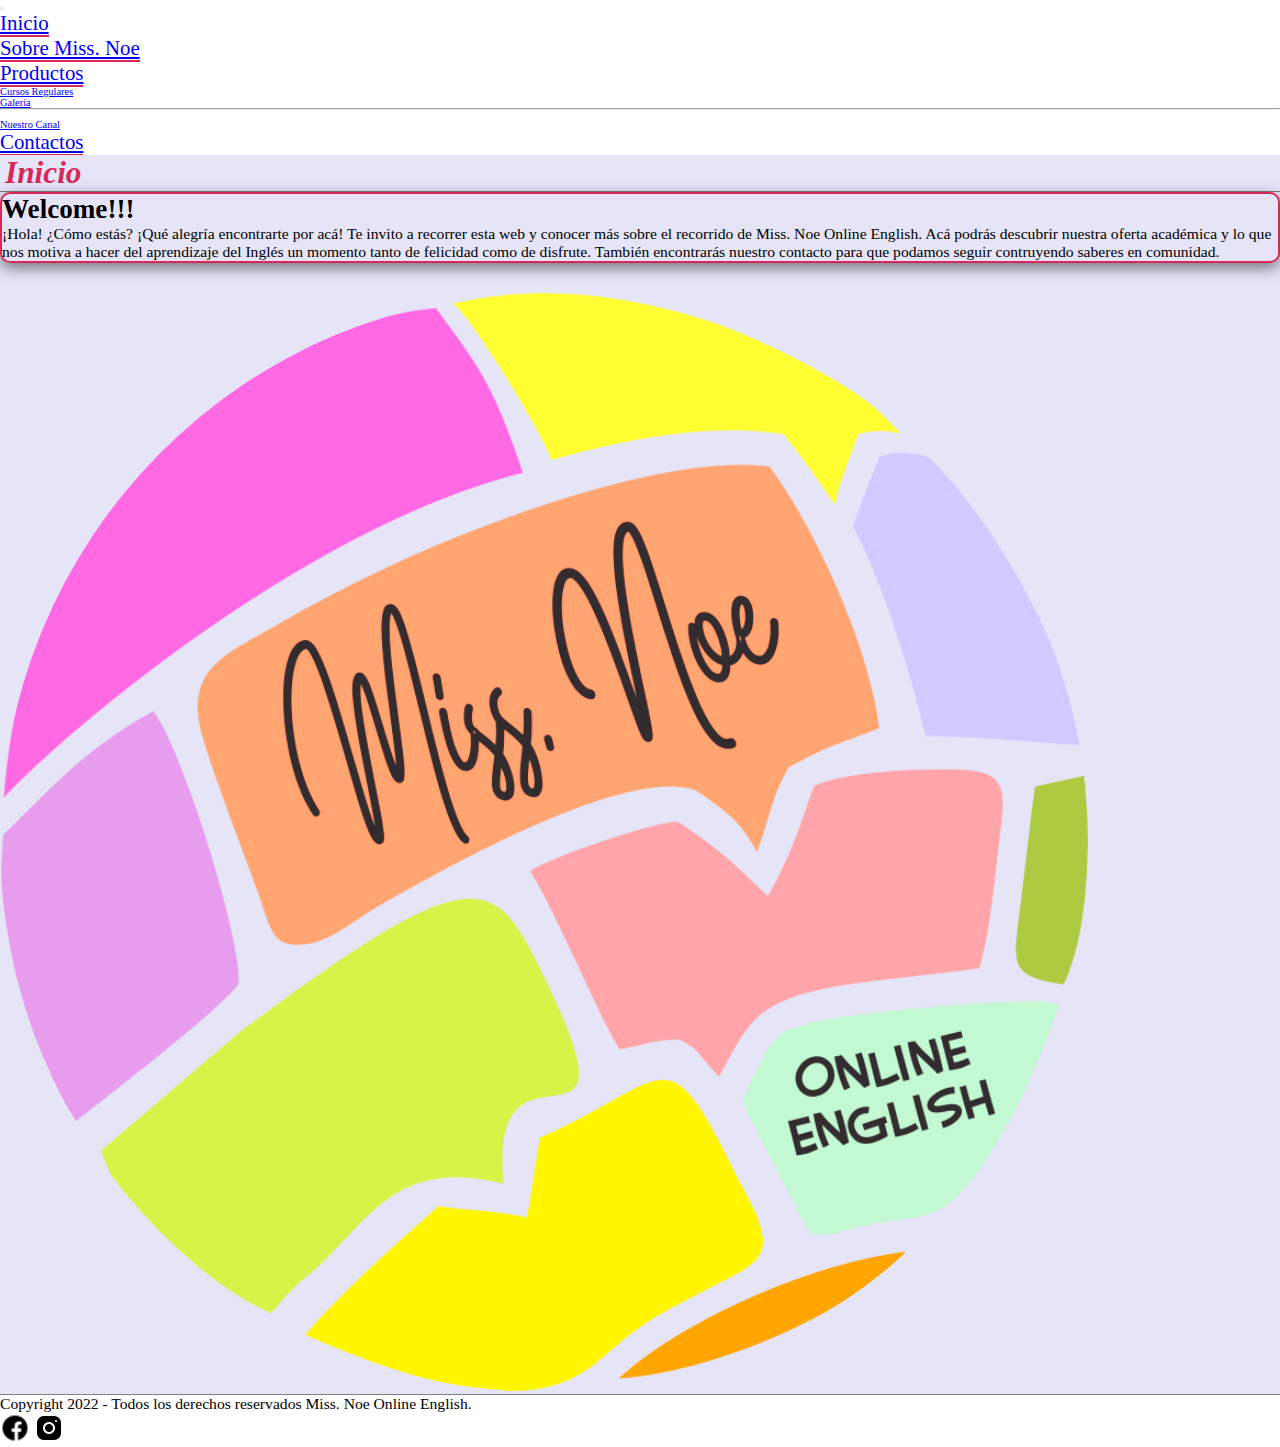
<file: index.html>
<!DOCTYPE html>
<html lang="en">

<head>
    <meta charset="UTF-8">
    <meta http-equiv="X-UA-Compatible" content="IE=edge">
    <meta name="viewport" content="width=device-width, initial-scale=1.0">
    <meta name="description" content="Miss Noe-Online English brinda clases de Inglés dinámicas y felices para todas las edades. Descubrí el idioma con nuestro método innovador.">
    <meta name="keywords" content=" inicio, Welcome, Miss. Noe, oferta academica, English">
    <title>Miss. Noe Online English-Inicio</title>
    <link rel="stylesheet" href="https://cdnjs.cloudflare.com/ajax/libs/font-awesome/6.1.1/css/all.min.css">
    <link href="https://cdn.jsdelivr.net/npm/bootstrap@5.2.0-beta1/dist/css/bootstrap.min.css" rel="stylesheet" integrity="sha384-0evHe/X+R7YkIZDRvuzKMRqM+OrBnVFBL6DOitfPri4tjfHxaWutUpFmBp4vmVor" crossorigin="anonymous">
    <link rel="stylesheet" type="text/css" href="./CssYSass/style.css">
</head>

<body class="body_inicio">
    <header class="header_inicio">
        <nav class="navbar navegador navbar-expand-lg bg-light">
            <div class="contenedor_fluid_inicio container-fluid">
                <div class="hamburguesa">
                    <button class="navbar-toggler" type="button" data-bs-toggle="collapse" data-bs-target="#navbarSupportedContent" aria-controls="navbarSupportedContent" aria-expanded="false" aria-label="Toggle navigation">
                        <span class="navbar-toggler-icon"></span>
                    </button>
                </div>
                <div class="collapse navbar-collapse row justify-content-between" id="navbarSupportedContent">
                    <ul class="navbar-nav me-auto mb-2 mb-lg-0 ">
                        <li class="nav-item">
                            <a class="nav-link active" aria-current="page" href="./index.html">Inicio</a>
                        </li>
                        <li class="nav-item">
                            <a class="nav-link active" href="./Sobre Miss.Noe.html">Sobre Miss. Noe</a>
                        </li>
                        <li class="nav-item dropdown">
                            <a class="nav-link dropdown-toggle" href="./productos.html" id="navbarDropdown" role="button" data-bs-toggle="dropdown" aria-expanded="false">Productos

                            </a>
                            <ul class="dropdown-menu" aria-labelledby="navbarDropdown">
                                <li><a class="dropdown-item" href="./cursos_regulares.html">Cursos Regulares</a></li>
                                <li><a class="dropdown-item" href="./galeria.html">Galería</a></li>
                                <li>
                                    <hr class="dropdown-divider">
                                </li>
                                <li><a class="dropdown-item" href="https://youtube.com/channel/UC7-vEcR4p2wvHny3Nnnw9fQ">Nuestro Canal</a>
                                </li>
                            </ul>
                        </li>
                        <li class="nav-item">
                            <a class="nav-link" href="./contacto.html">Contactos</a>
                        </li>
                    </ul>
                </div>
            </div>
        </nav>
    </header>
    <div class="encabezado shadow">
        <h1>Inicio</h1>
    </div>
    <main class="main_inicio">
        <div class="contenedor_inicio container-fluid text-center  p-3 p-sm-5">
            <div class="row align-items-center">
                <div class="texto_inicio col-lg-5 shadow p-4">
                    <h2 class="titulo_inicio">Welcome!!!</h2>
                    <p class="parrafo_inicio">
                        ¡Hola! ¿Cómo estás? ¡Qué alegría encontrarte por acá! Te invito a recorrer esta web y conocer más sobre el recorrido de Miss. Noe Online English. 
                        Acá podrás descubrir nuestra oferta académica y lo que nos motiva a hacer del aprendizaje del Inglés un momento tanto de felicidad
                        como de disfrute. También encontrarás nuestro contacto para que podamos seguir contruyendo saberes en comunidad.
                    </p>
                </div>
                <div class="logo_inicio col-lg-5 ">
                    <a href="../logo-PASTEL-miss-noe.png"></a><img src="fotos/logo-PASTEL-miss-noe.png" width="85%" height="85%" class="logo"></a>
                </div>
            </div>
        </div>
    </main>

    <footer class="footer_inicio container-fluid text-center">
        Copyright 2022 - Todos los derechos reservados Miss. Noe Online English.
        <div>
            <a class="btn btn" href="https://www.facebook.com/missnoeonlineenglish/" role="button"><img src="./fotos/facebook30x30.png" alt="facebook" width="30px" height="30px"></a>
            <a class="btn btn" href="https://www.instagram.com/miss.noe_online.english/" role="button">
                <img src="./fotos/instagram30x30.png" alt="instagram" width="30px" height="30px"></a>
        </div>
    </footer>


    <script script src="https://cdn.jsdelivr.net/npm/bootstrap@5.2.0-beta1/dist/js/bootstrap.bundle.min.js" integrity="sha384-pprn3073KE6tl6bjs2QrFaJGz5/SUsLqktiwsUTF55Jfv3qYSDhgCecCxMW52nD2" crossorigin="anonymous">
    </script>
</body>

</html>
</file>
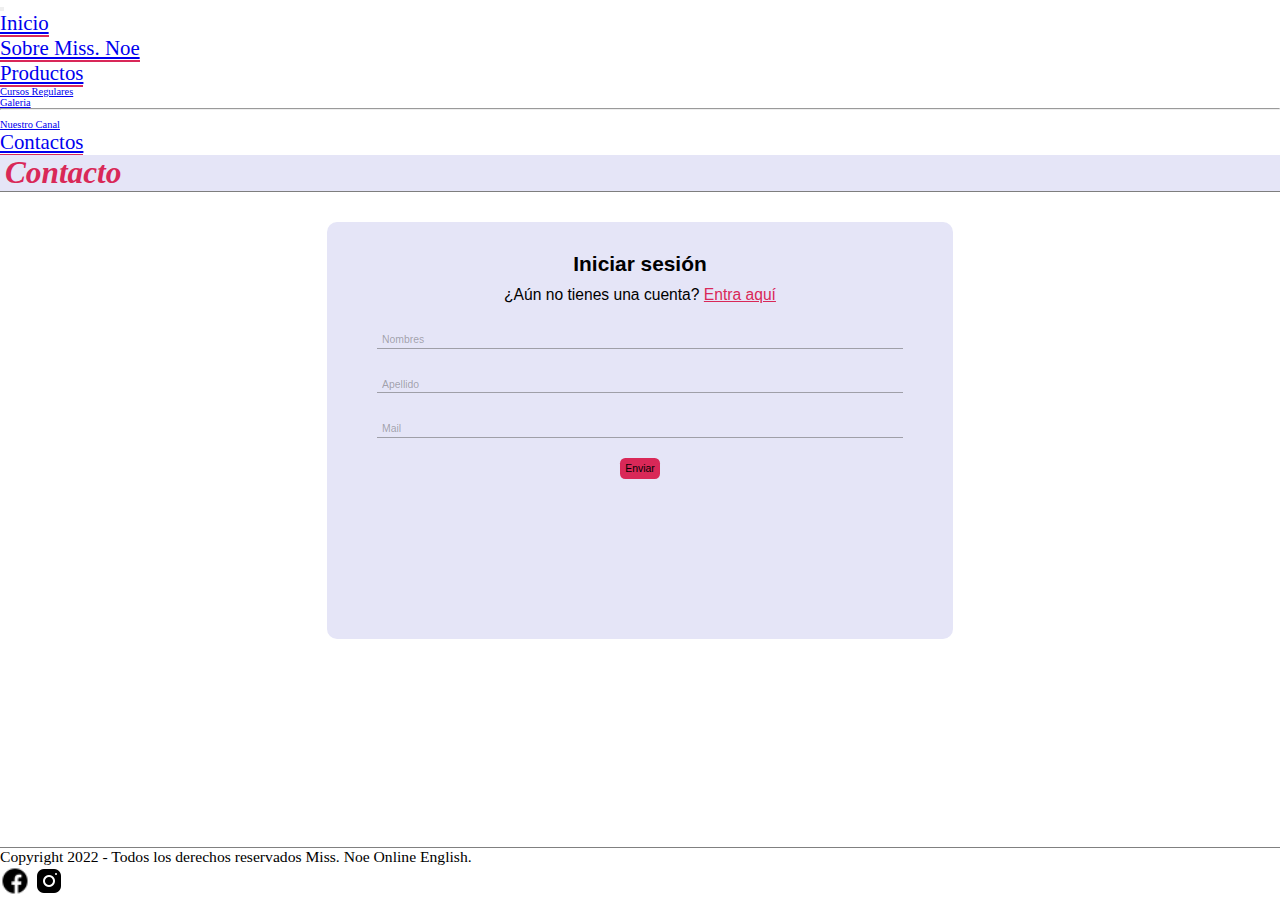
<file: contacto.html>
<!DOCTYPE html>
<html lang="en">

<head>
    <meta charset="UTF-8">
    <meta http-equiv="X-UA-Compatible" content="IE=edge">
    <meta name="viewport" content="width=device-width, initial-scale=1.0">
    <meta name="description" content="Miss Noe-Online English brinda clases de Inglés dinámicas y felices para todas las edades. Descubrí el idioma con nuestro método innovador.">
    <meta name="keywords" content=" Contacto, Miss. Noe Moni, Mail, educacion">
    <title>Miss. Noe-Contacto </title>
    <link rel="stylesheet" href="https://cdnjs.cloudflare.com/ajax/libs/font-awesome/6.1.1/css/all.min.css">
    <link href="https://cdn.jsdelivr.net/npm/bootstrap@5.2.0-beta1/dist/css/bootstrap.min.css" rel="stylesheet" integrity="sha384-0evHe/X+R7YkIZDRvuzKMRqM+OrBnVFBL6DOitfPri4tjfHxaWutUpFmBp4vmVor" crossorigin="anonymous">
    <link rel="stylesheet" type="text/css" href="./CssYSass/style.css">
</head>

<body>
    <header class="header_inicio">
        <nav class="navbar navegador navbar-expand-lg bg-light">
            <div class="contenedor_fluid_inicio container-fluid">
                <div class="hamburguesa">
                    <button class="navbar-toggler" type="button" data-bs-toggle="collapse" data-bs-target="#navbarSupportedContent" aria-controls="navbarSupportedContent" aria-expanded="false" aria-label="Toggle navigation">
                        <span class="navbar-toggler-icon"></span>
                    </button>
                </div>
                <div class="collapse navbar-collapse row justify-content-between" id="navbarSupportedContent">
                    <ul class="navbar-nav me-auto mb-2 mb-lg-0 ">
                        <li class="nav-item">
                            <a class="nav-link active" aria-current="page" href="./index.html">Inicio</a>
                        </li>
                        <li class="nav-item">
                            <a class="nav-link active" href="./Sobre Miss.Noe.html">Sobre Miss. Noe</a>
                        </li>
                        <li class="nav-item dropdown">
                            <a class="nav-link dropdown-toggle" href="./productos.html" id="navbarDropdown" role="button" data-bs-toggle="dropdown" aria-expanded="false">Productos

                            </a>
                            <ul class="dropdown-menu" aria-labelledby="navbarDropdown">
                                <li><a class="dropdown-item" href="./cursos_regulares.html">Cursos Regulares</a></li>
                                <li><a class="dropdown-item" href="./galeria.html">Galeria</a></li>
                                <li>
                                    <hr class="dropdown-divider">
                                </li>
                                <li><a class="dropdown-item" href="https://youtube.com/channel/UC7-vEcR4p2wvHny3Nnnw9fQ">Nuestro Canal</a>
                                </li>
                            </ul>
                        </li>
                        <li class="nav-item">
                            <a class="nav-link" href="./contacto.html">Contactos</a>
                        </li>
                    </ul>
                </div>
            </div>
        </nav>
    </header>
    <div class="encabezado">
        <h1>Contacto</h1>
    </div>
    <main>
        <section class="contenedor_form container-fluid">
            <form action="form.php" method="post">
                <h2 class="form_title">Iniciar sesión</h2>
                <p class="form_paragraph">¿Aún no tienes una cuenta? <a href="https://youtube.com/channel/UC7-vEcR4p2wvHny3Nnnw9fQ " class="form_link"> Entra aquí</a></p>
                <div class="form_group">
                    <input type="text" id="name" class="form_input" placeholder=" ">
                    <label for="name" class="form_label">Nombres</label>
                    <span class="form_line"></span>
                </div>
                <div class="form_group">
                    <input type="text" id="user" class="form_input" placeholder=" ">
                    <label for="name" class="form_label">Apellido</label>
                    <span class="form_line"></span>
                </div>
                <div class="form_group">
                    <input type="text" id="password" class="form_input" placeholder=" ">
                    <label for="password" class="form_label">Mail</label>
                    <span class="form_line"></span>
                </div>
                <input type="submit" class="form_submit" value="Enviar"></a>
            </form>
        </section>
    </main>
    <footer class="footer_inicio container-fluid text-center">
        Copyright 2022 - Todos los derechos reservados Miss. Noe Online English.
        <div>
            <a class="btn btn" href="https://www.facebook.com/missnoeonlineenglish/" role="button"><img src="./fotos/facebook30x30.png" alt="facebook" width="30px" height="30px"></a>
            <a class="btn btn" href="https://www.instagram.com/miss.noe_online.english/" role="button">
                <img src="./fotos/instagram30x30.png" alt="instagram" width="30px" height="30px"></a>
        </div>
    </footer>


    <script script src="https://cdn.jsdelivr.net/npm/bootstrap@5.2.0-beta1/dist/js/bootstrap.bundle.min.js" integrity="sha384-pprn3073KE6tl6bjs2QrFaJGz5/SUsLqktiwsUTF55Jfv3qYSDhgCecCxMW52nD2" crossorigin="anonymous">
    </script>
</body>

</html>
</file>
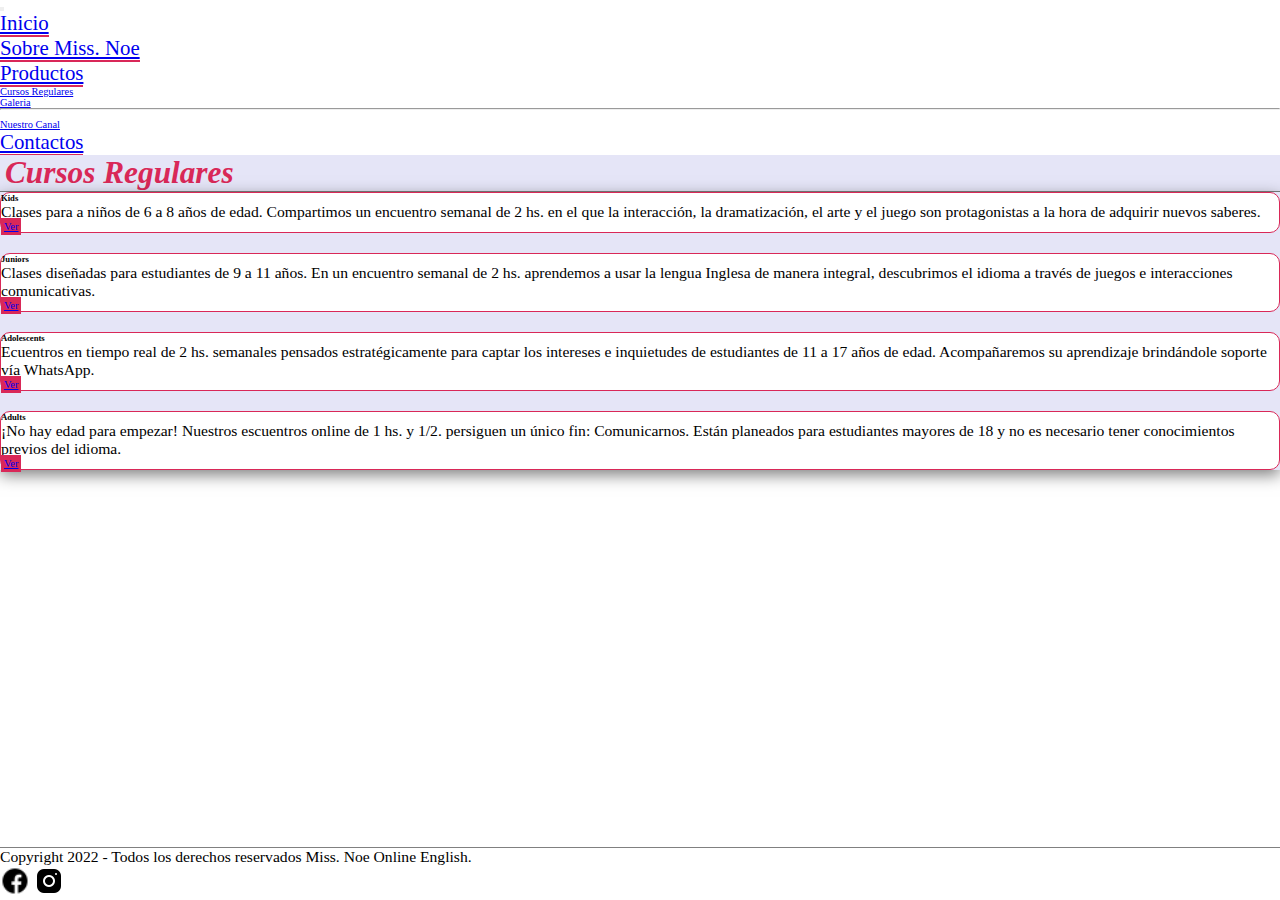
<file: cursos_regulares.html>
<!DOCTYPE html>
<html lang="en">

<head>
    <meta charset="UTF-8">
    <meta http-equiv="X-UA-Compatible" content="IE=edge">
    <meta name="viewport" content="width=device-width, initial-scale=1.0">
    <meta name="description" content="Miss Noe-Online English brinda clases de Inglés dinámicas y felices para todas las edades. Descubrí el idioma con nuestro método innovador.">
    <meta name="keywords" content=" Cursos Regulares, Miss. Noe Moni, English, Kids, Adolescents, adults, Juniors">
    <title>Miss. Noe-Cursos Regulares </title>
    <link rel="stylesheet" href="https://cdnjs.cloudflare.com/ajax/libs/font-awesome/6.1.1/css/all.min.css">
    <link href="https://cdn.jsdelivr.net/npm/bootstrap@5.2.0-beta1/dist/css/bootstrap.min.css" rel="stylesheet" integrity="sha384-0evHe/X+R7YkIZDRvuzKMRqM+OrBnVFBL6DOitfPri4tjfHxaWutUpFmBp4vmVor" crossorigin="anonymous">
    <link rel="stylesheet" type="text/css" href="./CssYSass/style.css">
</head>

<body>
    <header class="header_inicio">
        <nav class="navbar navegador navbar-expand-lg bg-light">
            <div class="contenedor_fluid_inicio container-fluid">
                <div class="hamburguesa">
                    <button class="navbar-toggler" type="button" data-bs-toggle="collapse" data-bs-target="#navbarSupportedContent" aria-controls="navbarSupportedContent" aria-expanded="false" aria-label="Toggle navigation">
                        <span class="navbar-toggler-icon"></span>
                    </button>
                </div>
                <div class="collapse navbar-collapse row justify-content-between" id="navbarSupportedContent">
                    <ul class="navbar-nav me-auto mb-2 mb-lg-0 ">
                        <li class="nav-item">
                            <a class="nav-link active" aria-current="page" href="./index.html">Inicio</a>
                        </li>
                        <li class="nav-item">
                            <a class="nav-link active" href="./Sobre Miss.Noe.html">Sobre Miss. Noe</a>
                        </li>
                        <li class="nav-item dropdown">
                            <a class="nav-link dropdown-toggle" href="./productos.html" id="navbarDropdown" role="button" data-bs-toggle="dropdown" aria-expanded="false">Productos

                            </a>
                            <ul class="dropdown-menu" aria-labelledby="navbarDropdown">
                                <li><a class="dropdown-item" href="./cursos_regulares.html">Cursos Regulares</a></li>
                                <li><a class="dropdown-item" href="./galeria.html">Galeria</a></li>
                                <li>
                                    <hr class="dropdown-divider">
                                </li>
                                <li><a class="dropdown-item" href="https://youtube.com/channel/UC7-vEcR4p2wvHny3Nnnw9fQ">Nuestro Canal</a>
                                </li>
                            </ul>
                        </li>
                        <li class="nav-item">
                            <a class="nav-link" href="./contacto.html">Contactos</a>
                        </li>
                    </ul>
                </div>
            </div>
        </nav>
    </header>
    <div class="encabezado shadow">
        <h1>Cursos Regulares</h1>
    </div>
    <main class="main_cursos">
        <section class="curs_reg container-fluid card-section p-5">
            <div class="conten_curs_reg_fluid cards">
                <div class="row">
                    <div class="col-sm-12 col-md-6 col-xl-6">
                        <div class="curso_kids ">
                            <div class="card-body shadow p-3">
                                <h5 class="h5_kids">Kids</h5>
                                <p class="card-text"> Clases para a niños de 6 a 8 años de edad. Compartimos un encuentro semanal de 2 hs. en el que la interacción, la dramatización, el arte y el juego son protagonistas a la hora de adquirir nuevos saberes.</p>
                                <a href="./videos_MissNoe/Kids.mp4" class="btn btn-primary" style="background-color: #d92858; border: solid #d92858;">Ver</a>
                            </div>
                        </div>
                    </div>
                    <div class="col-sm-12 col-md-6 col-xl-6">
                        <div class="curso_juniors">
                            <div class="card-body shadow p-3">
                                <h5 class="h5_juniors">Juniors</h5>
                                <p class="card-text"> Clases diseñadas para estudiantes de 9 a 11 años. En un encuentro semanal de 2 hs. aprendemos a usar la lengua Inglesa de manera integral, descubrimos el idioma a través de juegos e interacciones comunicativas.
                                </p>
                                <a href="./videos_MissNoe/9 a 11 clase.mp4" class="btn btn-primary" style="background-color: #d92858; border: solid #d92858;">Ver</a>
                            </div>
                        </div>
                    </div>
                </div>
            </div>
            <div class="conten_curs_reg_fluid1 cards">
                <div class="row">
                    <div class="col-sm-12 col-md-6 col-xl-6">
                        <div class="curso_adolescents ">
                            <div class="card-body shadow p-3">
                                <h5 class="h5_Adolescents">Adolescents</h5>
                                <p class="card-text"> Ecuentros en tiempo real de 2 hs. semanales pensados estratégicamente para captar los intereses e inquietudes de estudiantes de 11 a 17 años de edad. Acompañaremos su aprendizaje brindándole soporte vía WhatsApp.
                                </p>
                                <a href="./videos_MissNoe/11 a 17 años.mp4" class="btn btn-primary" style="background-color: #d92858; border: solid #d92858;">Ver</a>
                            </div>
                        </div>
                    </div>
                    <div class="col-sm-12 col-md-6  col-xl-6">
                        <div class="curso_adults ">
                            <div class="card-body shadow p-3">
                                <h5 class="h5_Adults">Adults</h5>
                                <p class="card-text">¡No hay edad para empezar! Nuestros escuentros online de 1 hs. y 1/2. persiguen un único fin: Comunicarnos. Están planeados para estudiantes mayores de 18 y no es necesario tener conocimientos previos del idioma.</p>
                                <a href="./videos_MissNoe/adults.mp4" class="btn btn-primary" style="background-color: #d92858; border:solid #d92858;">Ver</a>
                            </div>
                        </div>
                    </div>
                </div>
            </div>
        </section>
    </main>
    <footer class="footer_inicio container-fluid text-center">
        Copyright 2022 - Todos los derechos reservados Miss. Noe Online English.
        <div>
            <a class="btn btn" href="https://www.facebook.com/missnoeonlineenglish/" role="button"><img src="./fotos/facebook30x30.png" alt="facebook" width="30px" height="30px"></a>
            <a class="btn btn" href="https://www.instagram.com/miss.noe_online.english/" role="button">
                <img src="./fotos/instagram30x30.png" alt="instagram" width="30px" height="30px"></a>
        </div>
    </footer>
    </footer>
    <script script src="https://cdn.jsdelivr.net/npm/bootstrap@5.2.0-beta1/dist/js/bootstrap.bundle.min.js" integrity="sha384-pprn3073KE6tl6bjs2QrFaJGz5/SUsLqktiwsUTF55Jfv3qYSDhgCecCxMW52nD2" crossorigin="anonymous">
    </script>
</body>

</html>
</file>
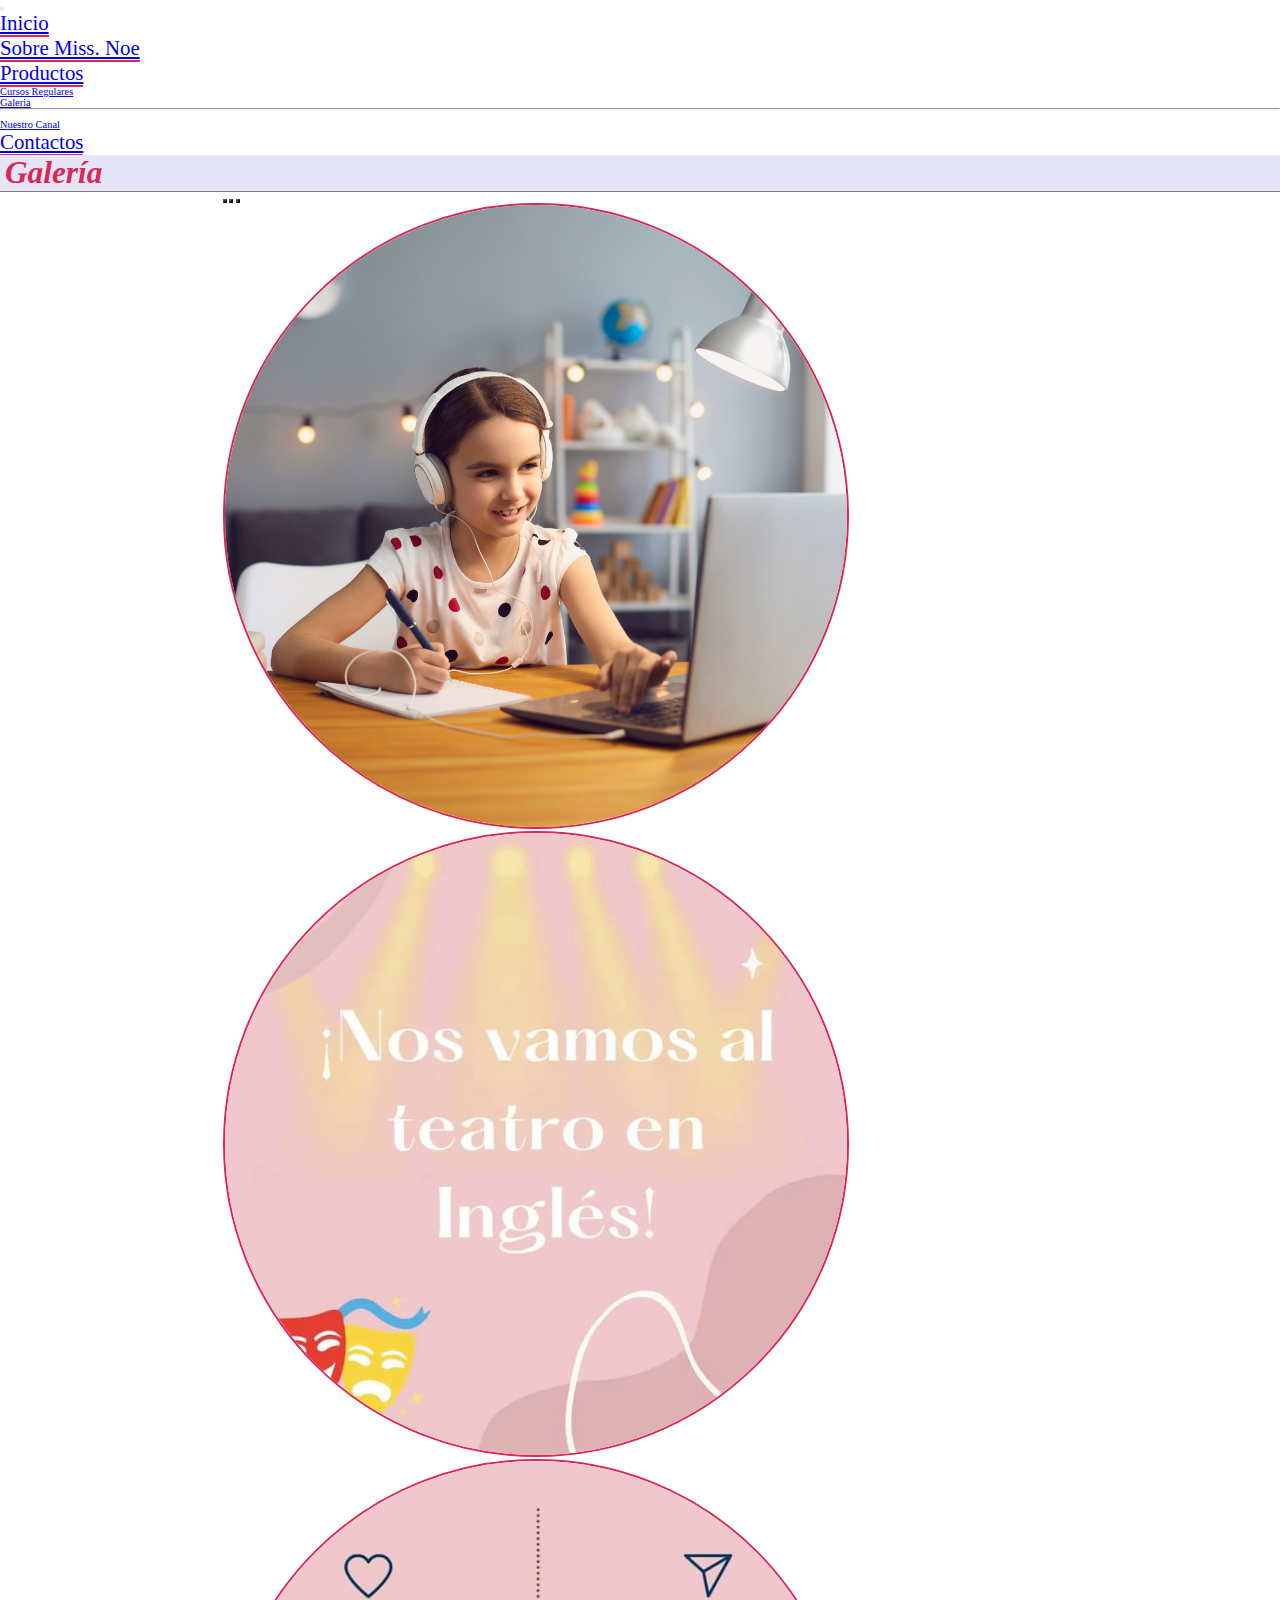
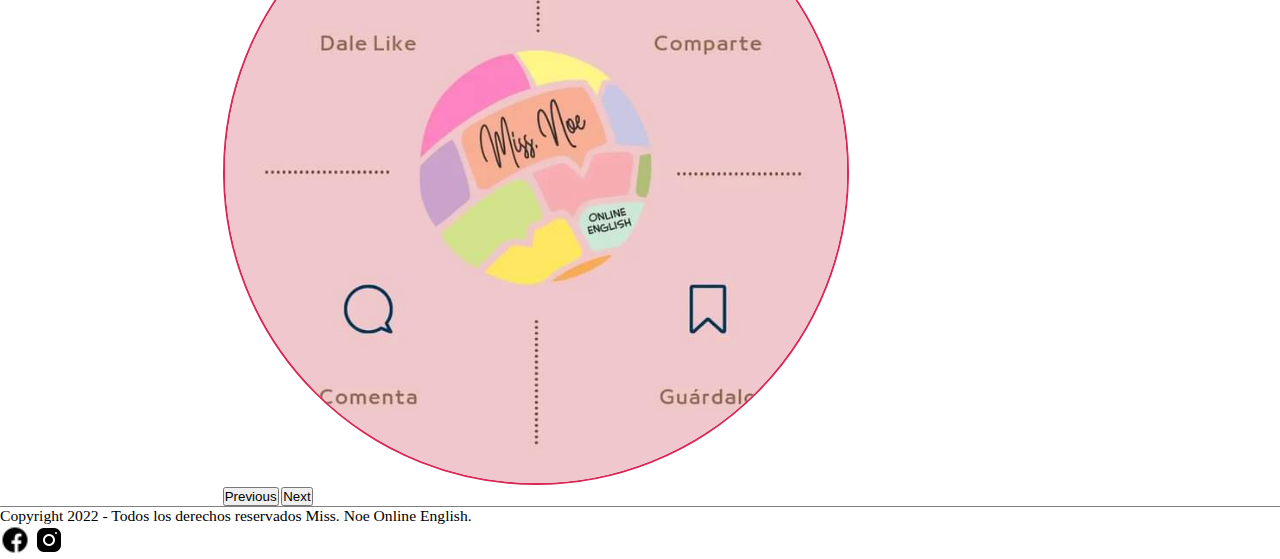
<file: galeria.html>
<!DOCTYPE html>
<html lang="en">

<head>
    <meta charset="UTF-8">
    <meta http-equiv="X-UA-Compatible" content="IE=edge">
    <meta name="viewport" content="width=device-width, initial-scale=1.0">
    <meta name="description" content="Miss Noe-Online English brinda clases de Inglés dinámicas y felices para todas las edades. Descubrí el idioma con nuestro método innovador.">
    <meta name="keywords" content=" Galeria, imagenes, Noe Moni, educacion, English, Inglés">
    <title> Miss. Noe-Galeria</title>
    <link rel="stylesheet" href="https://cdnjs.cloudflare.com/ajax/libs/font-awesome/6.1.1/css/all.min.css">
    <link href="https://cdn.jsdelivr.net/npm/bootstrap@5.2.0-beta1/dist/css/bootstrap.min.css" rel="stylesheet" integrity="sha384-0evHe/X+R7YkIZDRvuzKMRqM+OrBnVFBL6DOitfPri4tjfHxaWutUpFmBp4vmVor" crossorigin="anonymous">
    <link rel="stylesheet" type="text/css" href="./CssYSass/style.css">
</head>

<body>
    <header class="header_inicio">
        <nav class="navbar navegador navbar-expand-lg bg-light">
            <div class="contenedor_fluid_inicio container-fluid">
                <div class="hamburguesa">
                    <button class="navbar-toggler" type="button" data-bs-toggle="collapse" data-bs-target="#navbarSupportedContent" aria-controls="navbarSupportedContent" aria-expanded="false" aria-label="Toggle navigation">
                        <span class="navbar-toggler-icon"></span>
                    </button>
                </div>
                <div class="collapse navbar-collapse row justify-content-between" id="navbarSupportedContent">
                    <ul class="navbar-nav me-auto mb-2 mb-lg-0 ">
                        <li class="nav-item">
                            <a class="nav-link active" aria-current="page" href="./index.html">Inicio</a>
                        </li>
                        <li class="nav-item">
                            <a class="nav-link active" href="./Sobre Miss.Noe.html">Sobre Miss. Noe</a>
                        </li>
                        <li class="nav-item dropdown">
                            <a class="nav-link dropdown-toggle" href="./productos.html" id="navbarDropdown" role="button" data-bs-toggle="dropdown" aria-expanded="false">Productos

                            </a>
                            <ul class="dropdown-menu" aria-labelledby="navbarDropdown">
                                <li><a class="dropdown-item" href="./cursos_regulares.html">Cursos Regulares</a></li>
                                <li><a class="dropdown-item" href="./galeria.html">Galeria</a></li>
                                <li>
                                    <hr class="dropdown-divider">
                                </li>
                                <li><a class="dropdown-item" href="https://youtube.com/channel/UC7-vEcR4p2wvHny3Nnnw9fQ">Nuestro Canal</a>
                                </li>
                            </ul>
                        </li>
                        <li class="nav-item">
                            <a class="nav-link" href="./contacto.html">Contactos</a>
                        </li>
                    </ul>
                </div>
            </div>
        </nav>
    </header>
    <div class="encabezado shadow">
        <h1>Galería</h1>
    </div>
    <main>
        <div class="contenedor_carrusel ">
            <div id="carouselExampleIndicators" class="carousel slide" data-bs-ride="true">
                <div class="carousel-indicators">
                    <button type="button" data-bs-target="#carouselExampleIndicators" data-bs-slide-to="0" class="active" style="background-color:crimson;" aria-current="true" aria-label="Slide 1"></button>
                    <button type="button" data-bs-target="#carouselExampleIndicators" data-bs-slide-to="1" aria-label="Slide 2" style="background-color:crimson;"></button>
                    <button type="button" data-bs-target="#carouselExampleIndicators" data-bs-slide-to="2" aria-label="Slide 3" style="background-color:crimson;"></button>
                </div>
                <div class="carousel-inner shadow">
                    <div class="carousel-item active">
                        <img src="./fotos/1.png" class="d-block w-100" alt="...">
                    </div>
                    <div class="carousel-item">
                        <img src="./fotos/6.png" class="d-block w-100" alt="...">
                    </div>
                    <div class="carousel-item">
                        <img src="./fotos/7.png" class="d-block w-100" alt="...">
                    </div>
                </div>

                <button class="carousel-control-prev" type="button" data-bs-target="#carouselExampleIndicators" data-bs-slide="prev">
                        <span class="carousel-control-prev-icon" aria-hidden="true"
                            style="background-color:crimson;"></span>
                        <span class="visually-hidden">Previous</span>
                    </button>
                <button class="carousel-control-next" type="button" data-bs-target="#carouselExampleIndicators" data-bs-slide="next">
                        <span class="carousel-control-next-icon" aria-hidden="true"
                            style="background-color:crimson;"></span>
                        <span class="visually-hidden">Next</span>
                    </button>
            </div>
        </div>
    </main>
    <footer class="footer_inicio container-fluid text-center">
        Copyright 2022 - Todos los derechos reservados Miss. Noe Online English.
        <div>
            <a class="btn btn" href="https://www.facebook.com/missnoeonlineenglish/" role="button"><img src="./fotos/facebook30x30.png" alt="facebook" width="30px" height="30px"></a>
            <a class="btn btn" href="https://www.instagram.com/miss.noe_online.english/" role="button">
                <img src="./fotos/instagram30x30.png" alt="instagram" width="30px" height="30px"></a>
        </div>
    </footer>


    <script script src="https://cdn.jsdelivr.net/npm/bootstrap@5.2.0-beta1/dist/js/bootstrap.bundle.min.js" integrity="sha384-pprn3073KE6tl6bjs2QrFaJGz5/SUsLqktiwsUTF55Jfv3qYSDhgCecCxMW52nD2" crossorigin="anonymous">
    </script>
</body>

</html>
</file>
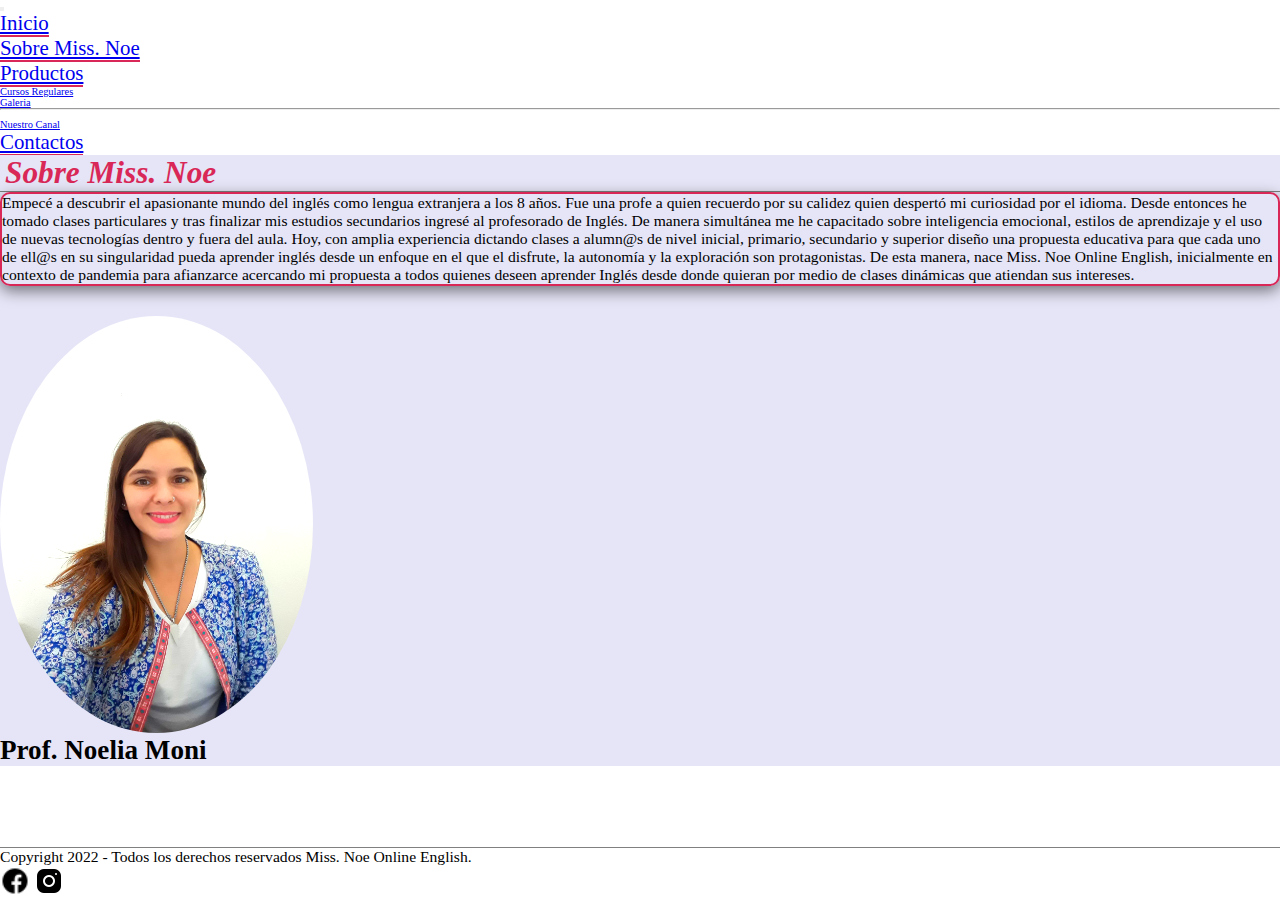
<file: Sobre Miss.Noe.html>
<!DOCTYPE html>
<html lang="en">

<head>
    <meta charset="UTF-8">
    <meta http-equiv="X-UA-Compatible" content="IE=edge">
    <meta name="viewport" content="width=device-width, initial-scale=1.0">
    <meta name="description"
        content="Miss Noe-Online English brinda clases de Inglés dinámicas y felices para todas las edades. Descubrí el idioma con nuestro método innovador.">
    <meta name="keywords"
        content="Sobre Miss.Noe, Noe Moni, idioma, Inglés, Nivel inicial, primario, secundario, superior.">
    <title>Miss. Noe-Sobre Miss. Noe</title>
    <link rel="stylesheet" href="https://cdnjs.cloudflare.com/ajax/libs/font-awesome/6.1.1/css/all.min.css">
    <link href="https://cdn.jsdelivr.net/npm/bootstrap@5.2.0-beta1/dist/css/bootstrap.min.css" rel="stylesheet"
        integrity="sha384-0evHe/X+R7YkIZDRvuzKMRqM+OrBnVFBL6DOitfPri4tjfHxaWutUpFmBp4vmVor" crossorigin="anonymous">
    <link rel="stylesheet" type="text/css" href="./CssYSass/style.css">
</head>

<body class="body_sobre">
    <header class="header_inicio">
        <nav class="navbar navegador navbar-expand-lg bg-light">
            <div class="contenedor_fluid_inicio container-fluid">
                <div class="hamburguesa">
                    <button class="navbar-toggler" type="button" data-bs-toggle="collapse"
                        data-bs-target="#navbarSupportedContent" aria-controls="navbarSupportedContent"
                        aria-expanded="false" aria-label="Toggle navigation">
                        <span class="navbar-toggler-icon"></span>
                    </button>
                </div>
                <div class="collapse navbar-collapse row justify-content-between" id="navbarSupportedContent">
                    <ul class="navbar-nav me-auto mb-2 mb-lg-0 ">
                        <li class="nav-item">
                            <a class="nav-link active" aria-current="page" href="./index.html">Inicio</a>
                        </li>
                        <li class="nav-item">
                            <a class="nav-link active" href="./Sobre Miss.Noe.html">Sobre Miss. Noe</a>
                        </li>
                        <li class="nav-item dropdown">
                            <a class="nav-link dropdown-toggle" href="./productos.html" id="navbarDropdown"
                                role="button" data-bs-toggle="dropdown" aria-expanded="false">Productos

                            </a>
                            <ul class="dropdown-menu" aria-labelledby="navbarDropdown">
                                <li><a class="dropdown-item" href="./cursos_regulares.html">Cursos Regulares</a></li>
                                <li><a class="dropdown-item" href="./galeria.html">Galeria</a></li>
                                <li>
                                    <hr class="dropdown-divider">
                                </li>
                                <li><a class="dropdown-item"
                                        href="https://youtube.com/channel/UC7-vEcR4p2wvHny3Nnnw9fQ">Nuestro Canal</a>
                                </li>
                            </ul>
                        </li>
                        <li class="nav-item">
                            <a class="nav-link" href="./contacto.html">Contactos</a>
                        </li>
                    </ul>
                </div>
            </div>
        </nav>
    </header>
    <div class="encabezado">
        <h1>Sobre Miss. Noe</h1>
    </div>
    <main class="main_sobre">
        <section class="contenedor_texto_sobre container-fluid p-4">
            <div class="row align-items-center justify-content-around">
                <div class="text_sobre col-lg-5 text-center shadow">
                    <p class="texto-sobre">
                        Empecé a descubrir el apasionante mundo del inglés como lengua extranjera a los 8 años. Fue una
                        profe a quien recuerdo por su calidez quien despertó mi curiosidad por el idioma. Desde entonces
                        he tomado clases particulares y tras finalizar mis estudios secundarios ingresé al profesorado
                        de Inglés. De manera simultánea me he capacitado
                        sobre inteligencia emocional, estilos de aprendizaje y el uso de nuevas tecnologías dentro y
                        fuera del aula.
                        Hoy, con amplia experiencia dictando clases a alumn@s de nivel inicial, primario, secundario y
                        superior diseño una propuesta educativa para que cada uno de ell@s en su singularidad pueda
                        aprender inglés desde un enfoque en el que el disfrute, la autonomía y la exploración son
                        protagonistas. De esta manera, nace Miss. Noe Online English, inicialmente en contexto de
                        pandemia para afianzarce acercando mi propuesta a todos quienes deseen aprender Inglés desde
                        donde quieran por medio de clases dinámicas que atiendan sus intereses.
                    </p>
                </div>
                <div class="foto-sobre col-lg-5 text-center">
                    <img src="fotos/foto.jpg" class="shadow">
                    <h2>Prof. Noelia Moni</h2>
                </div>
            </div>
        </section>
    </main>
    <footer class="footer_inicio container-fluid text-center">
        Copyright 2022 - Todos los derechos reservados Miss. Noe Online English.
        <div>
            <a class="btn btn" href="https://www.facebook.com/missnoeonlineenglish/" role="button"><img
                    src="./fotos/facebook30x30.png" alt="facebook" width="30px" height="30px"></a>
            <a class="btn btn" href="https://www.instagram.com/miss.noe_online.english/" role="button">
                <img src="./fotos/instagram30x30.png" alt="instagram" width="30px" height="30px"></a>
        </div>
    </footer>


    <script script src="https://cdn.jsdelivr.net/npm/bootstrap@5.2.0-beta1/dist/js/bootstrap.bundle.min.js"
        integrity="sha384-pprn3073KE6tl6bjs2QrFaJGz5/SUsLqktiwsUTF55Jfv3qYSDhgCecCxMW52nD2" crossorigin="anonymous">
        </script>
</body>

</html>
</file>
<file: CssYSass/style.css>
* {
  box-sizing: border-box;
  margin: 0;
  padding: 0;
}

.nav-link {
  font-size: 2rem;
  border-bottom: 2px solid #d92858;
  margin-right: 5px;
}

* {
  box-sizing: border-box;
  margin: 0;
  padding: 0;
}

html {
  font-size: 65.2%;
}
html p {
  font-size: 1.5rem;
}
html body {
  display: flex;
  flex-direction: column;
  min-height: 100vh;
}

.encabezado {
  background-color: #e5e5f7;
  border-bottom: rgb(126, 126, 126) 1px solid;
}
.encabezado h1 {
  font-style: oblique;
  color: #d92858;
  font-size: 3rem;
  margin-left: 5px;
}

.contenedor_inicio {
  background-color: #e5e5f7;
}
.contenedor_inicio div {
  justify-content: space-around;
}
.contenedor_inicio div .texto_inicio {
  border: 2px solid #d92858;
  box-shadow: 0 5px 15px rgba(0, 0, 0, 0.5);
  border-radius: 10px;
  margin-bottom: 30px;
}
.contenedor_inicio div .texto_inicio h2 {
  font-size: 2.6rem;
}

.logo, .contenedor_texto_sobre div .foto-sobre img {
  filter: contrast(110%) brightness(100%) saturate(180%);
  border-radius: 50%;
}

.contenedor_texto_sobre {
  background-color: #e5e5f7;
}
.contenedor_texto_sobre div .text_sobre {
  border: 2px solid #d92858;
  box-shadow: 0 5px 15px rgba(0, 0, 0, 0.5);
  border-radius: 10px;
  margin-bottom: 30px;
}
.contenedor_texto_sobre div .foto-sobre {
  width: 30rem;
  height: 100%;
}
.contenedor_texto_sobre div .foto-sobre img {
  width: 100%;
  height: 70%;
}
.contenedor_texto_sobre div .foto-sobre h2 {
  font-size: 2.6rem;
}

.card-section {
  background-color: #e5e5f7;
  box-shadow: 0 5px 15px rgba(0, 0, 0, 0.5);
}

.card-body {
  background-color: white;
  margin-bottom: 20px;
  border-radius: 10px;
  border: 1px solid #d92858;
}

.contenedor_carrusel {
  margin: 0 auto;
  max-width: 80rem;
}
.contenedor_carrusel div .carousel-inner {
  border-radius: 50%;
}
.contenedor_carrusel div .carousel-inner img {
  border: 2px solid #d92858;
  border-radius: 50%;
  height: 60rem;
}

@media screen and (max-width: 530px) {
  .contenedor_carrusel div .carousel-inner img {
    height: 30rem;
    border-radius: 50%;
  }
}
.contenedor_form {
  display: flex;
  justify-content: center;
  margin-top: 30px;
  margin-bottom: 30px;
}

form {
  font-family: "Roboto", sans-serif;
  background-color: #e5e5f7;
  border-radius: 10px;
  text-align: center;
  padding: 30px;
  min-width: none;
  width: 60rem;
  height: 40rem;
}
form .form_title {
  font-size: 2rem;
  margin-bottom: 0.5em;
}
form .form_paragraph {
  font-weight: 300px;
}
form .form_link {
  font-weight: 400px;
  color: #d92858;
}
form .form_submit {
  background: #d92858;
  color: #000;
  font-family: "Roboto", sans-serif;
  font-weight: 300px;
  font-size: 1rem;
  padding: 5px;
  border: none;
  border-radius: 0.5em;
}

.form_input {
  width: 100%;
  background: none;
  color: rgba(87, 87, 87, 0.4941176471);
  font-size: 1rem;
  padding: 0.6em 0.3em;
  border: none;
  outline: none;
  border-bottom: 1px solid var(--color);
  font-family: "Roboto", sans-serif;
}

.form_label {
  color: rgba(87, 87, 87, 0.4941176471);
  cursor: pointer;
  position: absolute;
  top: 0;
  left: 5px;
  transform: translateY(10px);
  transition: transform 0.5s, color 0.3s;
}

.form_group {
  position: relative;
  --color: #5757577e;
  margin: 20px;
}

.form_input:not(:-moz-placeholder-shown) + .form_label {
  transform: translateY(-12px) scale(0.7);
  transform-origin: left top;
  color: #d92858;
}

.form_input:not(:-ms-input-placeholder) + .form_label {
  transform: translateY(-12px) scale(0.7);
  transform-origin: left top;
  color: #d92858;
}

.form_input:focus .form_label,
.form_input:not(:placeholder-shown) + .form_label {
  transform: translateY(-12px) scale(0.7);
  transform-origin: left top;
  color: #d92858;
}

* {
  box-sizing: border-box;
  margin: 0;
  padding: 0;
}

footer {
  border-top: 1px gray solid;
  margin-top: auto;
  font-size: 1.5rem;
}/*# sourceMappingURL=style.css.map */
</file>
